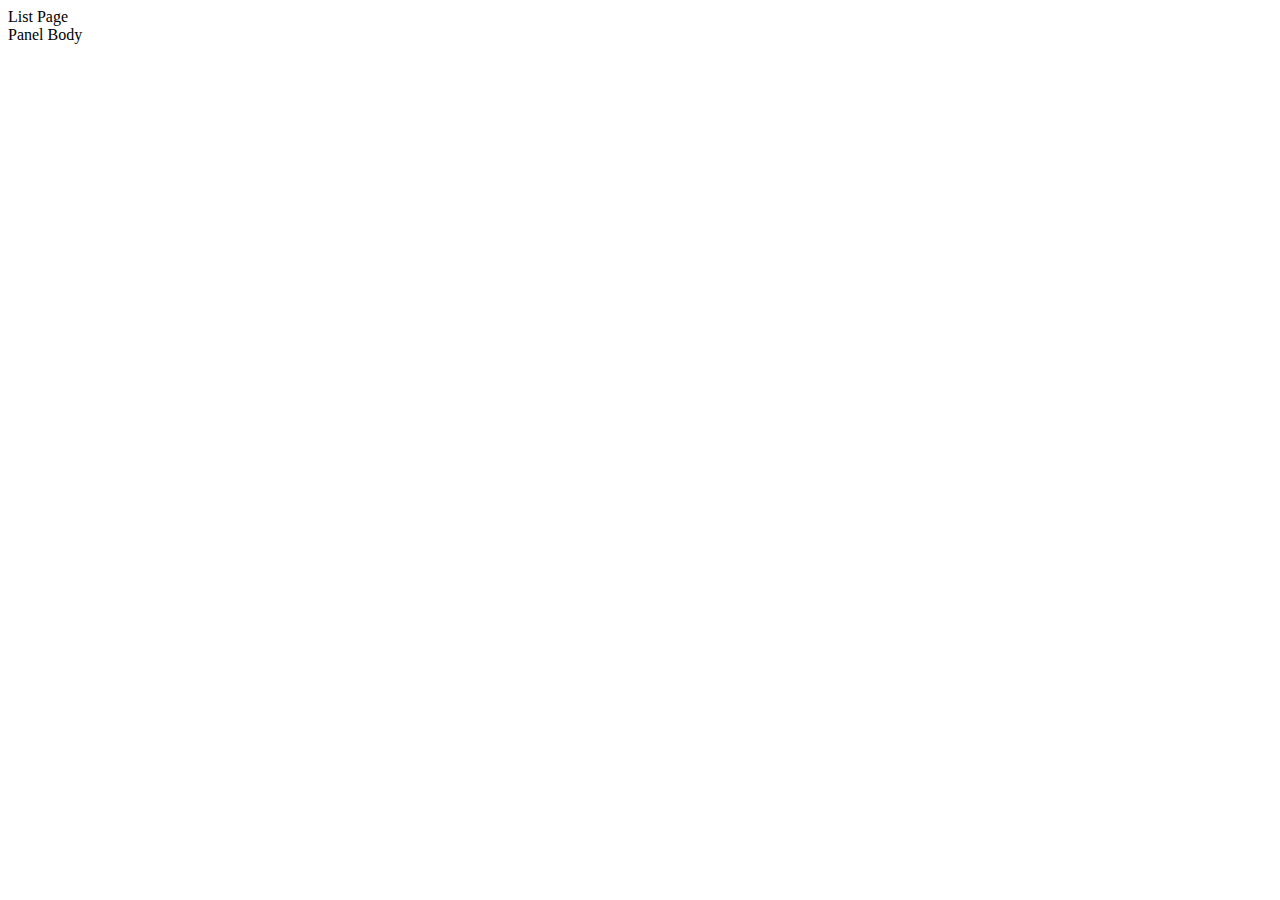
<file: SHFMW/resources/templates/board/list1.html>
<html xmlns:th="http://www.thymeleaf.org"
	xmlns:layout="http://www.ultraq.net.nz/thymeleaf/layout"
	layout:decorate="~{/layout/layout2}">

<div layout:fragment="content">

	<div th:insert="~{fragments/topmenu::topmenu}"></div>
	<div th:insert="~{fragments/header::header}"></div>
	<div th:insert="~{fragments/footer::footer}"></div>

	<div class="panel-heading">List Page</div>
	<div class="panel-body">Panel Body</div>

</div>

<th:block layout:fragment="script">
<script th:inline="javascript">
</script>
</th:block>
</file>
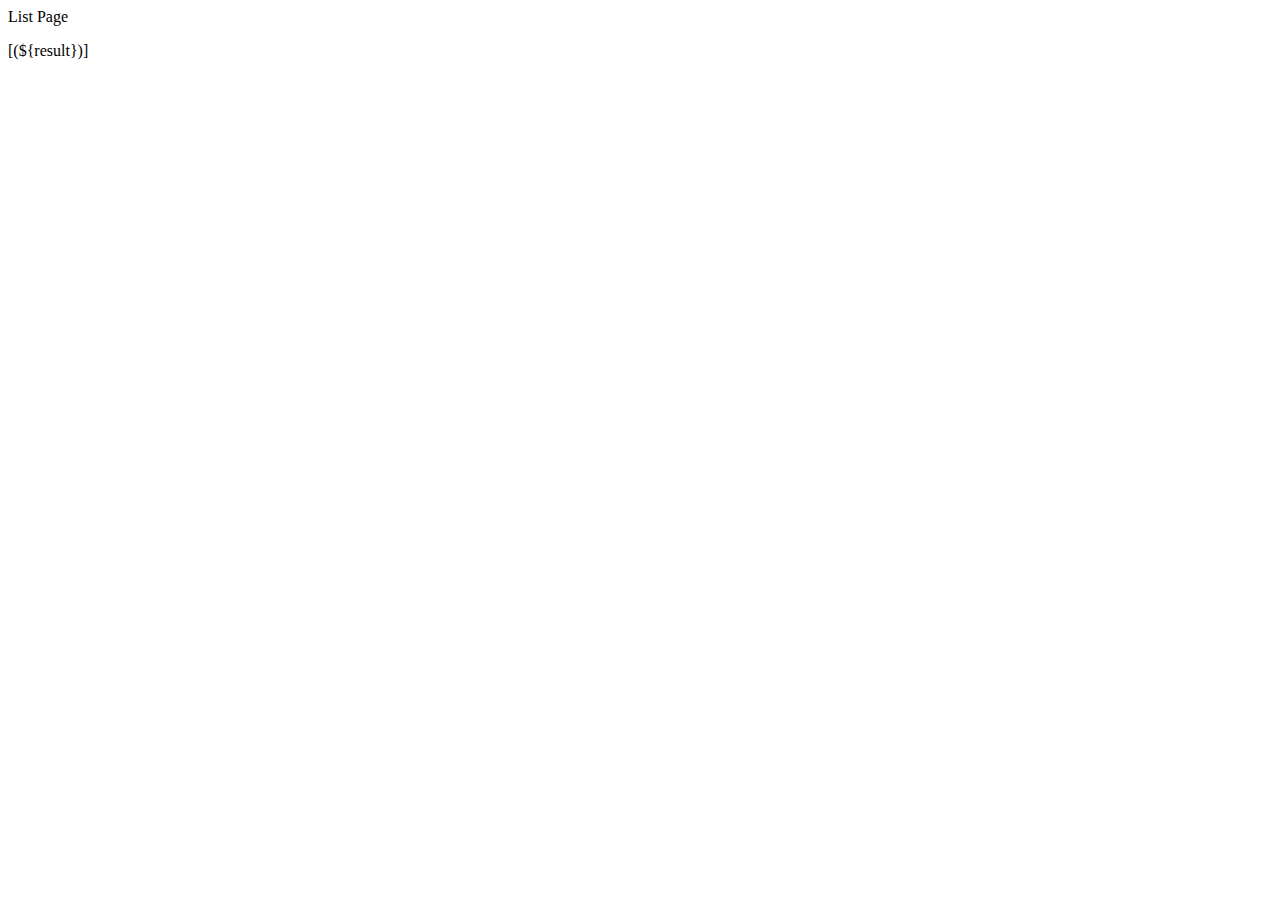
<file: SHFMW/resources/templates/board/list3.html>
<html xmlns:th="http://www.thymeleaf.org"
	xmlns:layout="http://www.ultraq.net.nz/thymeleaf/layout"
	layout:decorate="~{/layout/layout2}">

<div layout:fragment="content">

	<div th:insert="~{fragments/topmenu::topmenu}"></div>
	<div th:insert="~{fragments/header::header}"></div>
	<div th:insert="~{fragments/footer::footer}"></div>

	<div class="panel-heading">List Page</div>
	<div class="panel-body">
		<p>[(${result})]</p>
		<!-- <p>[(${result.content})]</p> -->
		<p>
	</div>

</div>

<th:block layout:fragment="script">
<script th:inline="javascript">
</script>
</th:block>
</file>
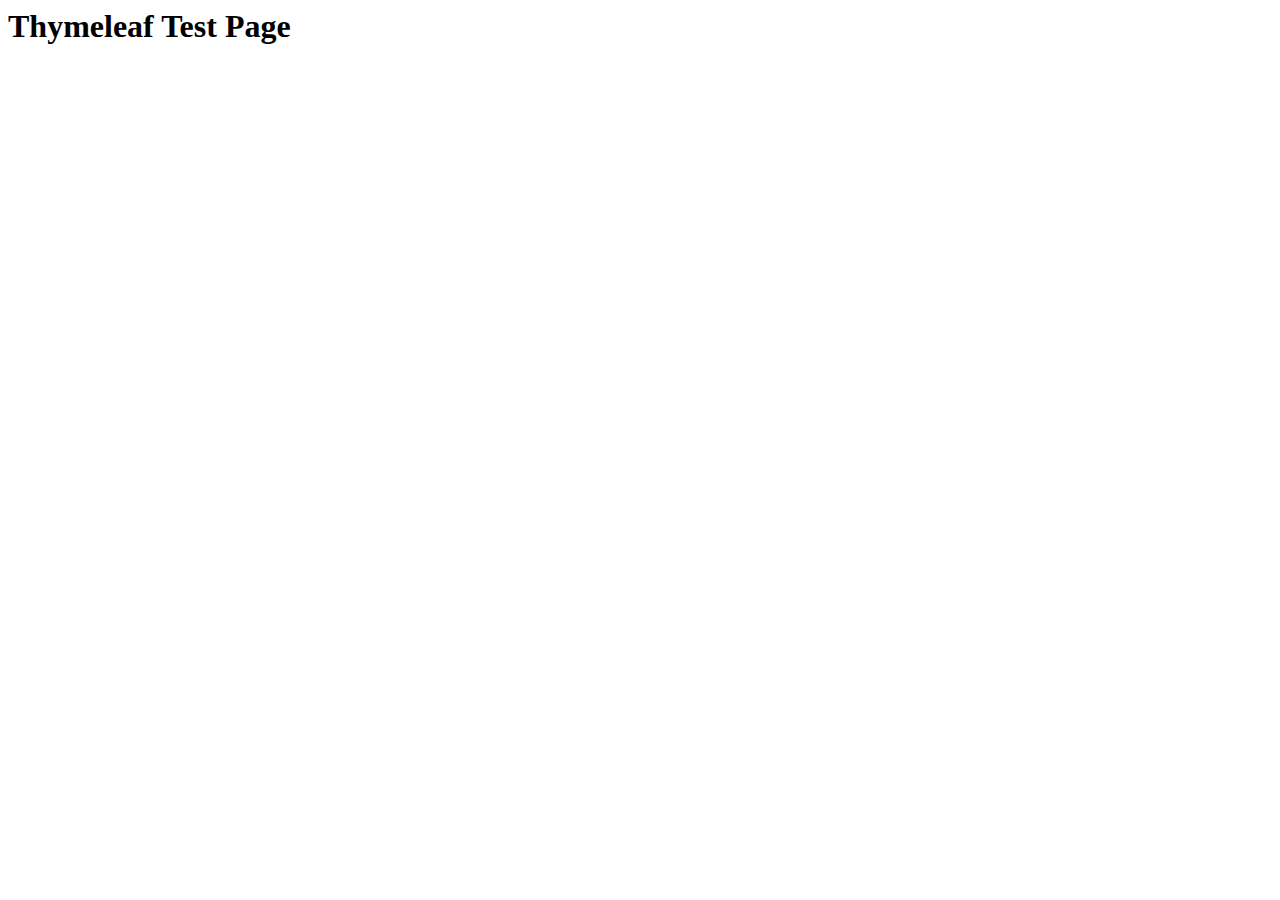
<file: SHFMW/src/main/resources/templates/sample1.html>
<html xmlns:th="http://www.thymeleaf.org">

<head>
	<title>Thymeleaf3</title>
	<meta http-equiv="Content-Type" content="text/html; charset=UTF-8"/>
</head>
<body>
	<h1 th:text="${greeting}">Thymeleaf Test Page</h1>
	
</body>
</html>
</file>
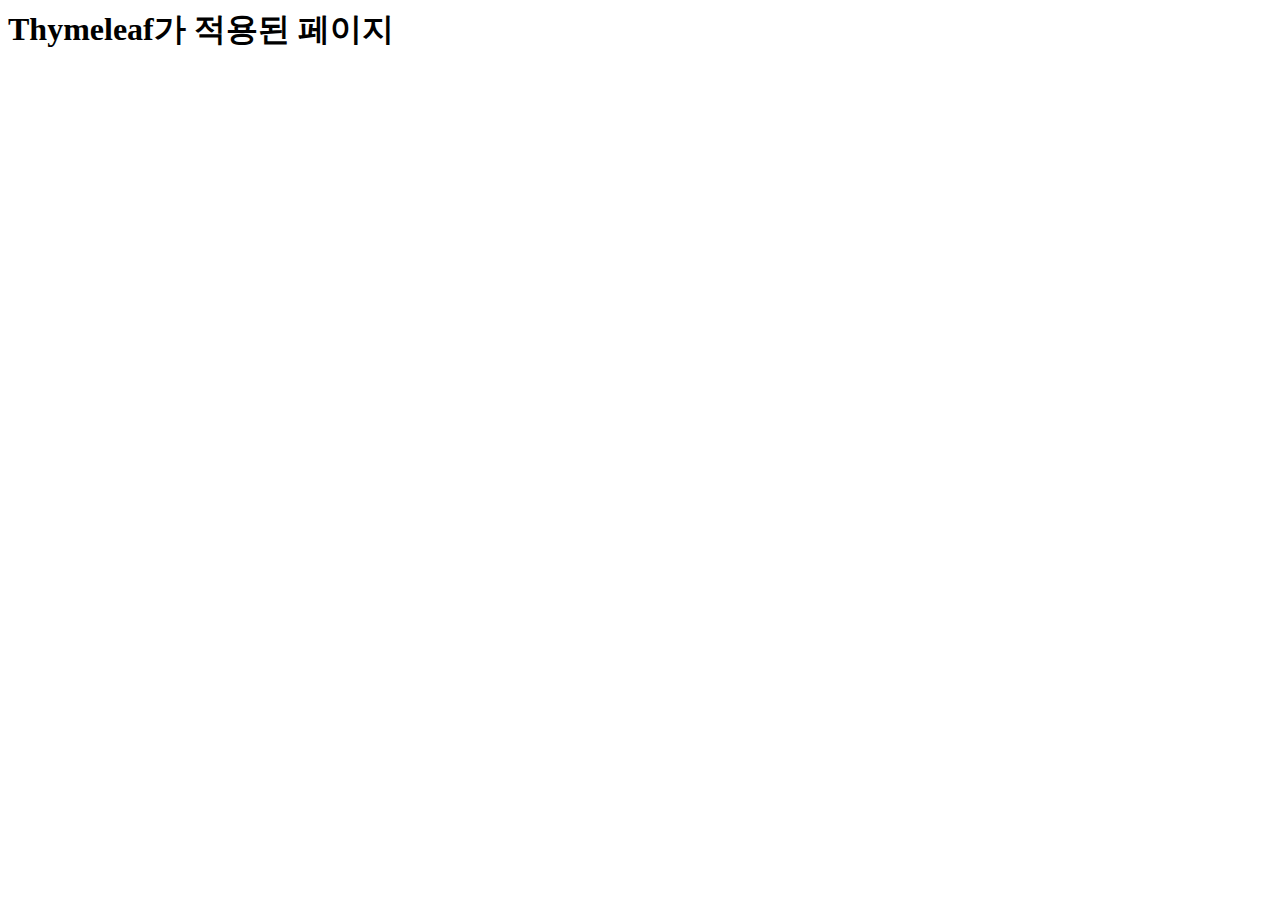
<file: SHFMW/src/main/resources/templates/sample2.html>
<html xmlns:th="http://www.thymeleaf.org">

<head>
   <title>Thymeleaf가 적용된 페이지</title>
   <meta http-equiv="Content-Type" content="text/html; charset=UTF-8"/>
</head>

<body>
   <div th:insert="~{fragments/header::header}"></div>
   
   <h1 th:text="${greeting}">Thymeleaf가 적용된 페이지</h1>

   <div th:insert="~{fragments/footer::footer}"></div>
</body>

</html>
</file>
